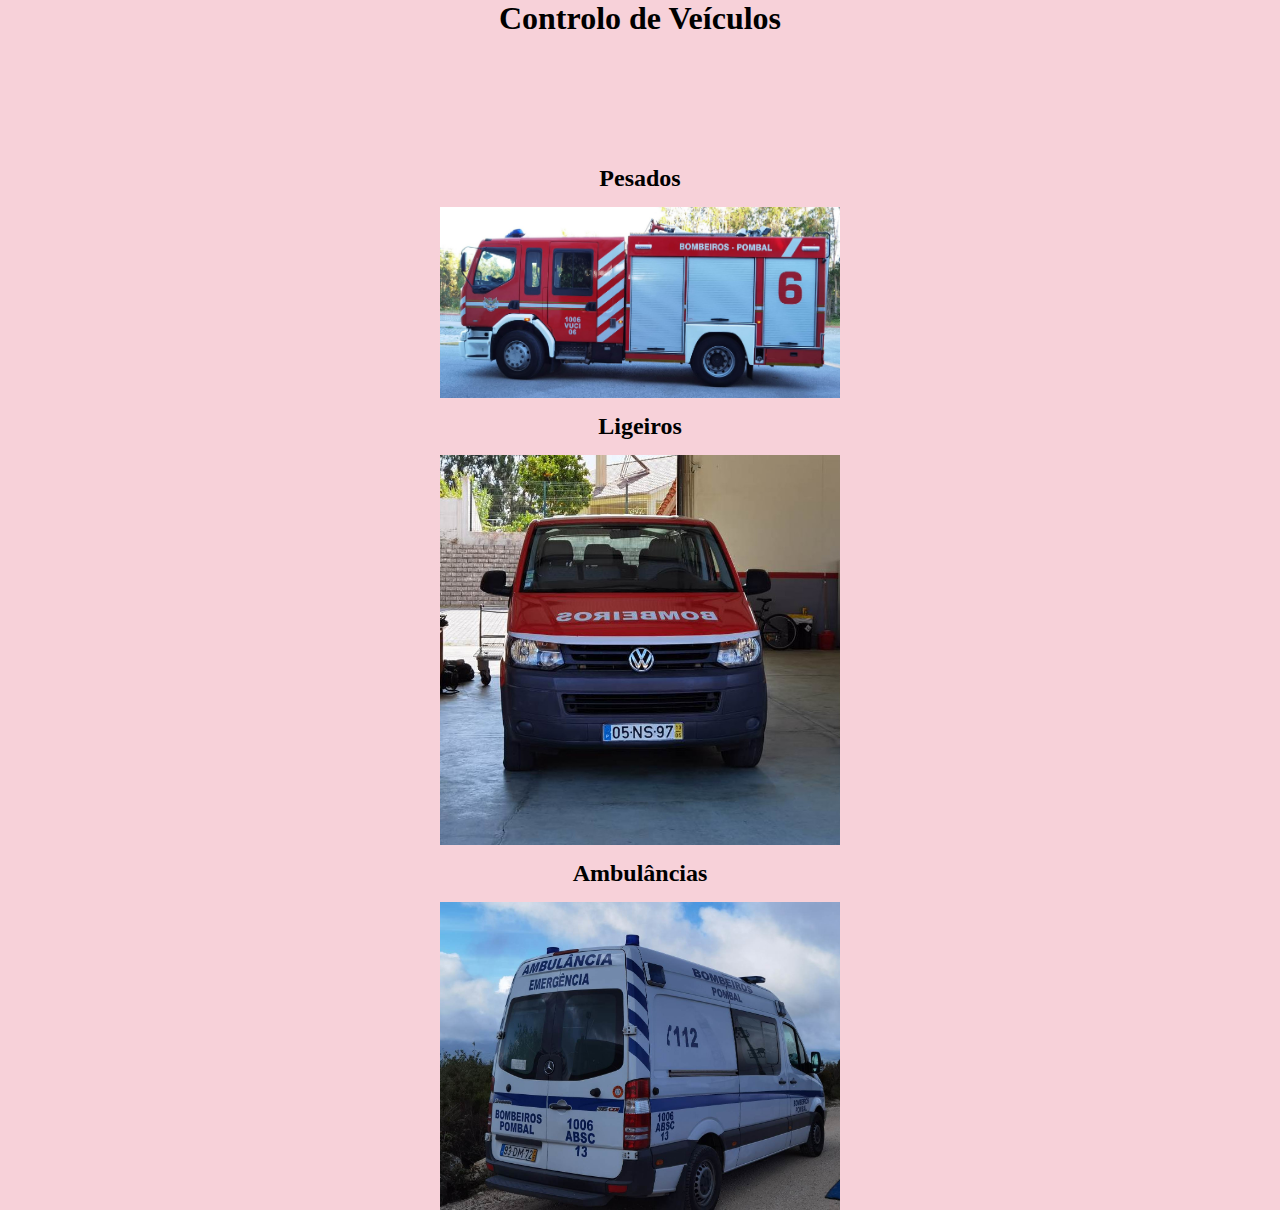
<file: index.html>
<!DOCTYPE html>
<html lang="pt">
<head>
    <meta charset="UTF-8">
    <meta name="viewport" content="width=device-width, initial-scale=1.0">
    <title>Controlo de Viaturas</title>
    <link rel="stylesheet" href="estilo/style.css">
</head>
<body>
    <header>
        <h1>Controlo de Veículos</h1>
    </header>
    <main>
        <article>
            <h2>Pesados</h2>
            <a href="pesados.html"><img src="imagens/capa_pesados1.jpg" alt="veiculo de combate de fogo bombeiros"></a>
        </article>
        <article>
            <h2>Ligeiros</h2>
            <a href="ligeiros.html"><img src="imagens/capa_ligeiros1.jpg" alt="veiculo de transporte multiplo bombeiros"></a>
        </article>
        <article>
            <h2>Ambulâncias</h2>
            <a href="ambulancias.html"><img src="imagens/capa_ambulancia1.jpg" alt="ambulancia bombeiros"></a>
        </article>
    </main>
    
</body>
</html>
</file>
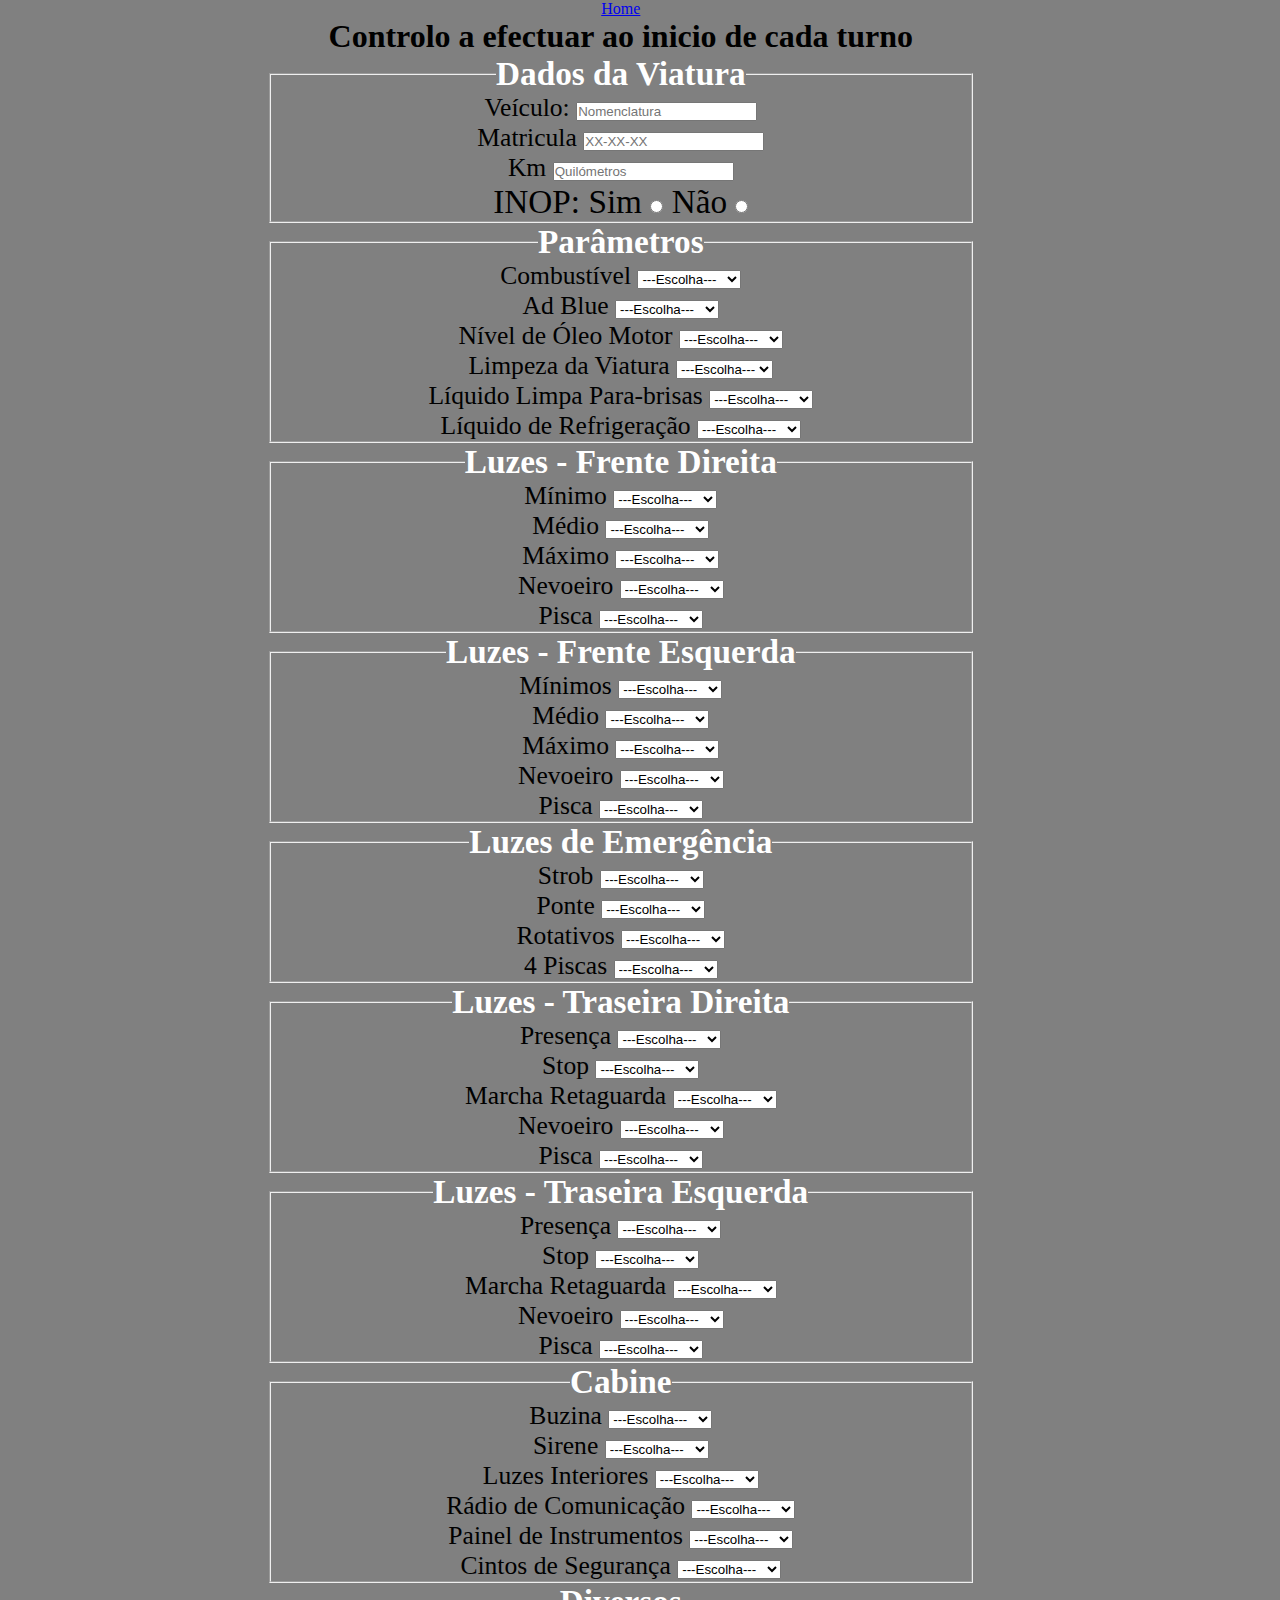
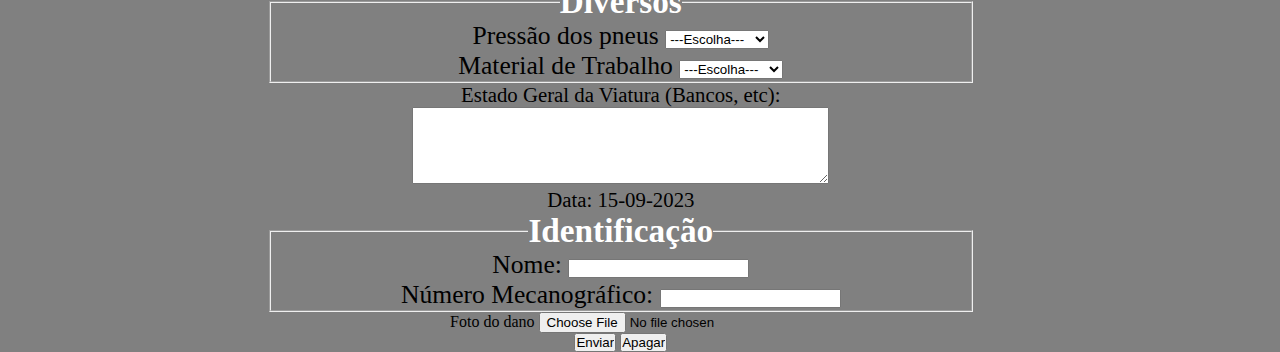
<file: ambulancias.html>
<!DOCTYPE html>
<html lang="pt">
<head>
    <meta charset="UTF-8">
    <meta name="viewport" content="width=device-width, initial-scale=1.0">
    <title>Ambulâncias</title>
    <link rel="stylesheet" href="estilo/pesados.css" media="all">
    <link rel="stylesheet" href="estilo/impressora.css" media="print">
    <link rel="stylesheet" href="estilo/media_query.css">

</head>
<body>
    <header>
        <nav>
            <ul>
                <li><a href="index.html">Home</a></li>
            </ul>
        </nav>
    </header>
    <h1>Controlo a efectuar ao inicio de cada turno</h1>
    <form action="#" method="post" autocomplete="on">
        <fieldset class="viatura">
            <legend>Dados da Viatura</legend>
            <div>
                <label for="iviatura">Veículo: </label>
                <input type="text" name="viatura" id="iviatura" required placeholder="Nomenclatura">
            </div>
            <div>
                <label for="imatricula">Matricula</label>
                <input type="text" name="matricula" id="imatricula" pattern="^([A-Z]{2}|[0-9]{2})-([A-Z]{2}|[0-9]{2})-([0-9]{2}|[A-Z]{2})$" placeholder="XX-XX-XX" required>
            </div>
            <div>
                <label for="ikm">Km</label>
                <input type="number" name="km" id="ikm" required placeholder="Quilómetros">
            </div>

            <div>
                <p>INOP: 
                    <label for="isim">Sim</label>
                    <input type="radio" name="inop" id="isim">
                    <label for="inao">Não</label>
                    <input type="radio" name="inop" id="inao">
                </p>
            </div>
        </fieldset>
                        <!--Parâmetros da viatura-->
        <fieldset class="niveis">
            <legend>Parâmetros</legend>
            <label for="icombustivel">Combustível</label>
            <select name="combustivel" id="icombustivel">
                <option value="" selected>---Escolha---</option>
                <option value="R">Reserva</option>
                <option value="25">25%</option>
                <option value="50">50%</option>
                <option value="75">75%</option>
                <option value="100">100%</option>
                <option value="na">Não Aplicável</option>
            </select>
            <br>
            <label for="iadblue">Ad Blue</label>
            <select name="adblue" id="iadblue">
                <option value="" selected>---Escolha---</option>
                <option value="R">Reserva</option>
                <option value="25">25%</option>
                <option value="50">50%</option>
                <option value="75">75%</option>
                <option value="100">100%</option>
                <option value="na">Não Aplicável</option>
            </select>
            <br>
            <label for="ioleo">Nível de Óleo Motor</label>
            <select name="oleo" id="ioleo">
                <option value="" selected>---Escolha---</option>
                <option value="ok">OK</option>
                <option value="naook">Não OK</option>
                <option value="na">Não Aplicável</option>
            </select>
            <br>
            <label for="ilimpeza">Limpeza da Viatura</label>
            <select name="limpeza" id="ilimpeza">
                <option value="" selected>---Escolha---</option>
                <option value="ok">OK</option>
                <option value="naook">Não OK</option>
            </select>
            <br>
            <label for="ilimpa">Líquido Limpa Para-brisas</label>
            <select name="limpa" id="ilimpa">
                <option value="" selected>---Escolha---</option>
                <option value="ok">OK</option>
                <option value="naook">Não OK</option>
                <option value="na">Não Aplicável</option>
            </select>
            <br>
            <label for="irefrig">Líquido de Refrigeração</label>
            <select name="refrig" id="irefrig">
                <option value="" selected>---Escolha---</option>
                <option value="ok">OK</option>
                <option value="naook">Não OK</option>
                <option value="na">Não Aplicável</option>
            </select>
            <br>
        </fieldset>
                    <!--Controlo de Luzes-->
                    <!--Frente Direita-->
        <fieldset class="fd">
            <legend>Luzes - Frente Direita</legend>
            <label for="iminimodta">Mínimo</label>
            <select name="minimodta" id="iminimodta">
                <option value="" selected>---Escolha---</option>
                <option value="ok">OK</option>
                <option value="naook">Não OK</option>
                <option value="na">Não Aplicável</option>
            </select>
            <br>
            <label for="imediodta">Médio</label>
            <select name="mediodta" id="imediodta">
                <option value="" selected>---Escolha---</option>
                <option value="ok">OK</option>
                <option value="naook">Não OK</option>
                <option value="na">Não Aplicável</option>
            </select>
            <br>
            <label for="imaxdta">Máximo</label>
            <select name="maxdta" id="imaxdta">
                <option value="" selected>---Escolha---</option>
                <option value="ok">OK</option>
                <option value="naook">Não OK</option>
                <option value="na">Não Aplicável</option>
            </select>
            <br>
            <label for="inevdta">Nevoeiro</label>
            <select name="nevdta" id="inevdta">
                <option value="" selected>---Escolha---</option>
                <option value="ok">OK</option>
                <option value="naook">Não OK</option>
                <option value="na">Não Aplicável</option>
            </select>
            <br>
            <label for="ipiscadta">Pisca</label>
            <select name="piscadta" id="ipiscadta">
                <option value="" selected>---Escolha---</option>
                <option value="ok">OK</option>
                <option value="naook">Não OK</option>
                <option value="na">Não Aplicável</option>
            </select>
            <br>
        </fieldset>
                    <!--Frente Esquerda-->
        <fieldset class="fe">
            <legend>Luzes - Frente Esquerda</legend>
            <label for="iminimoesq">Mínimos</label>
            <select name="minimoesq" id="iminimoesq">
                <option value="" selected>---Escolha---</option>
                <option value="ok">OK</option>
                <option value="naook">Não OK</option>
                <option value="na">Não Aplicável</option>
            </select>
            <br>
            <label for="imedioesq">Médio</label>
            <select name="medioesq" id="imedioesq">
                <option value="" selected>---Escolha---</option>
                <option value="ok">OK</option>
                <option value="naook">Não OK</option>
                <option value="na">Não Aplicável</option>
            </select>
            <br>
            <label for="imaxesq">Máximo</label>
            <select name="maxesq" id="imaxesq">
                <option value="" selected>---Escolha---</option>
                <option value="ok">OK</option>
                <option value="naook">Não OK</option>
                <option value="na">Não Aplicável</option>
            </select>
            <br>
            <label for="inevesq">Nevoeiro</label>
            <select name="nevesq" id="inevesq">
                <option value="" selected>---Escolha---</option>
                <option value="ok">OK</option>
                <option value="naook">Não OK</option>
                <option value="na">Não Aplicável</option>
            </select>
            <br>
            <label for="ipiscaesq">Pisca</label>
            <select name="piscaesq" id="ipiscaesq">
                <option value="" selected>---Escolha---</option>
                <option value="ok">OK</option>
                <option value="naook">Não OK</option>
                <option value="na">Não Aplicável</option>
            </select>
            <br>
        </fieldset>
                        <!--Luzes de Emergência-->
        <fieldset class="le">
            <legend>Luzes de Emergência</legend>
            <label for="istrob">Strob</label>
            <select name="strob" id="istrob">
                <option value="" selected>---Escolha---</option>
                <option value="ok">OK</option>
                <option value="naook">Não OK</option>
                <option value="na">Não Aplicável</option>
            </select>
            <br>
            <label for="iponte">Ponte</label>
            <select name="ponte" id="iponte">
                <option value="" selected>---Escolha---</option>
                <option value="ok">OK</option>
                <option value="naook">Não OK</option>
                <option value="na">Não Aplicável</option>
            </select>
            <br>
            <label for="irotativo">Rotativos</label>
            <select name="rotativo" id="irotativo">
                <option value="" selected>---Escolha---</option>
                <option value="ok">OK</option>
                <option value="naook">Não OK</option>
                <option value="na">Não Aplicável</option>
            </select>
            <br>
            <label for="i4pisca">4 Piscas</label>
            <select name="4pisca" id="i4pisca">
                <option value="" selected>---Escolha---</option>
                <option value="ok">OK</option>
                <option value="naook">Não OK</option>
                <option value="na">Não Aplicável</option>
            </select>
        </fieldset>
                        <!--Luzes Traseiras Direita-->
        <fieldset class="tdrt">
            <legend>Luzes - Traseira Direita</legend>
            <label for="ipresencatdta">Presença</label>
            <select name="presencatdta" id="ipresencatdta">
                <option value="" selected>---Escolha---</option>
                <option value="ok">OK</option>
                <option value="naook">Não OK</option>
                <option value="na">Não Aplicável</option>
            </select>
            <br>
            <label for="istoptdta">Stop</label>
            <select name="stoptdta" id="istoptdta">
                <option value="" selected>---Escolha---</option>
                <option value="ok">OK</option>
                <option value="naook">Não OK</option>
                <option value="na">Não Aplicável</option>
            </select>
            <br>
            <label for="itrasdta">Marcha Retaguarda</label>
            <select name="trasdta" id="itrasdta">
                <option value="" selected>---Escolha---</option>
                <option value="ok">OK</option>
                <option value="naook">Não OK</option>
                <option value="na">Não Aplicável</option>
            </select>
            <br>
            <label for="inevtdta">Nevoeiro</label>
            <select name="nevtdta" id="inevtdta">
                <option value="" selected>---Escolha---</option>
                <option value="ok">OK</option>
                <option value="naook">Não OK</option>
                <option value="na">Não Aplicável</option>
            </select>
            <br>
            <label for="ipiscatdta">Pisca</label>
            <select name="piscatdta" id="ipiscatdta">
                <option value="" selected>---Escolha---</option>
                <option value="ok">OK</option>
                <option value="naook">Não OK</option>
                <option value="na">Não Aplicável</option>
            </select>
            <br>
        </fieldset>
                    <!--Traseira Esquerda-->
        <fieldset class="te">
            <legend>Luzes - Traseira Esquerda</legend>
            <label for="ipresencatesq">Presença</label>
            <select name="presencatesq" id="ipresencatesq">
                <option value="" selected>---Escolha---</option>
                <option value="ok">OK</option>
                <option value="naook">Não OK</option>
                <option value="na">Não Aplicável</option>
            </select>
            <br>
            <label for="istoptesq">Stop</label>
            <select name="stoptesq" id="istoptesq">
                <option value="" selected>---Escolha---</option>
                <option value="ok">OK</option>
                <option value="naook">Não OK</option>
                <option value="na">Não Aplicável</option>
            </select>
            <br>
            <label for="itrasesq">Marcha Retaguarda</label>
            <select name="trasesq" id="itrasesq">
                <option value="" selected>---Escolha---</option>
                <option value="ok">OK</option>
                <option value="naook">Não OK</option>
                <option value="na">Não Aplicável</option>
            </select>
            <br>
            <label for="inevtesq">Nevoeiro</label>
            <select name="nevtesq" id="inevtesq">
                <option value="" selected>---Escolha---</option>
                <option value="ok">OK</option>
                <option value="naook">Não OK</option>
                <option value="na">Não Aplicável</option>
            </select>
            <br>
            <label for="ipiscatesq">Pisca</label>
            <select name="piscatesq" id="ipiscatesq">
                <option value="" selected>---Escolha---</option>
                <option value="ok">OK</option>
                <option value="naook">Não OK</option>
                <option value="na">Não Aplicável</option>
            </select>
            <br>
        </fieldset>
                                 <!--Cabine-->
            <fieldset class="cabine">
                <legend>Cabine</legend>
                <label for="ibuzina">Buzina</label>
                <select name="buzina" id="ibuzina">
                    <option value="" selected>---Escolha---</option>
                    <option value="ok">OK</option>
                    <option value="naook">Não OK</option>
                    <option value="na">Não Aplicável</option>
                </select>
                <br>
                <label for="isirene">Sirene</label>
                <select name="sirene" id="isirene">
                    <option value="" selected>---Escolha---</option>
                    <option value="ok">OK</option>
                    <option value="naook">Não OK</option>
                    <option value="na">Não Aplicável</option>
                </select>
                <br>
                <label for="iluzes">Luzes Interiores</label>
                <select name="luzes" id="iluzes">
                    <option value="" selected>---Escolha---</option>
                    <option value="ok">OK</option>
                    <option value="naook">Não OK</option>
                    <option value="na">Não Aplicável</option>
                </select>
                <br>
                <label for="iradio">Rádio de Comunicação</label>
                <select name="radio" id="iradio">
                    <option value="" selected>---Escolha---</option>
                    <option value="ok">OK</option>
                    <option value="naook">Não OK</option>
                    <option value="na">Não Aplicável</option>
                </select>
                <br>
                <label for="ipainel">Painel de Instrumentos</label>
                <select name="painel" id="ipainel">
                    <option value="" selected>---Escolha---</option>
                    <option value="ok">OK</option>
                    <option value="naook">Não OK</option>
                    <option value="na">Não Aplicável</option>
                </select>
                <br>
                <label for="icintos">Cintos de Segurança</label>
                <select name="cintos" id="icintos">
                    <option value="" selected>---Escolha---</option>
                    <option value="ok">OK</option>
                    <option value="naook">Não OK</option>
                    <option value="na">Não Aplicável</option>
                </select>
                <br>
            </fieldset>
                                    <!--Diversos-->
            <fieldset class="diversos">
                <legend>Diversos</legend>
                <label for="ipressao">Pressão dos pneus</label>
                <select name="pressao" id="ipressao">
                    <option value="" selected>---Escolha---</option>
                    <option value="ok">OK</option>
                    <option value="naook">Não OK</option>
                    <option value="na">Não Aplicável</option>
                </select>
                <br>
                <label for="imat">Material de Trabalho</label>
                <select name="mat" id="imat">
                    <option value="" selected>---Escolha---</option>
                    <option value="ok">OK</option>
                    <option value="naook">Não OK</option>
                    <option value="na">Não Aplicável</option>
                </select>
                <br>
            </fieldset>
        

        <div class="observacao">
            <p>Estado Geral da Viatura (Bancos, etc):</p>
            <label for="imsg"></label>
            <textarea name="msg" id="imsg" cols="50" rows="5"></textarea>
        </div>

        <div class="data">
            <p>Data: 15-09-2023</p>
        </div>

        <fieldset class="identificacao">
            <legend>Identificação</legend>
            <label for="inome">Nome: </label>
            <input type="text" name="nome" id="inome" required><br>
            <label for="inumec">Número Mecanográfico: </label>
            <input type="number" name="numec" id="inumec" required>
        </fieldset>
        <section id="fotodanos">
            <form action="#" method="post" autocomplete="off">
                <label for="dfoto">Foto do dano</label>
                <input type="file" name="foto" id="foto">
            </form>
        </section>

        <div class="submeter">
            <input type="submit" value="Enviar">
            <input type="reset" value="Apagar">
        </div>
    </form>

    <script src="pesados.js"></script>
</body>
</html>
</file>
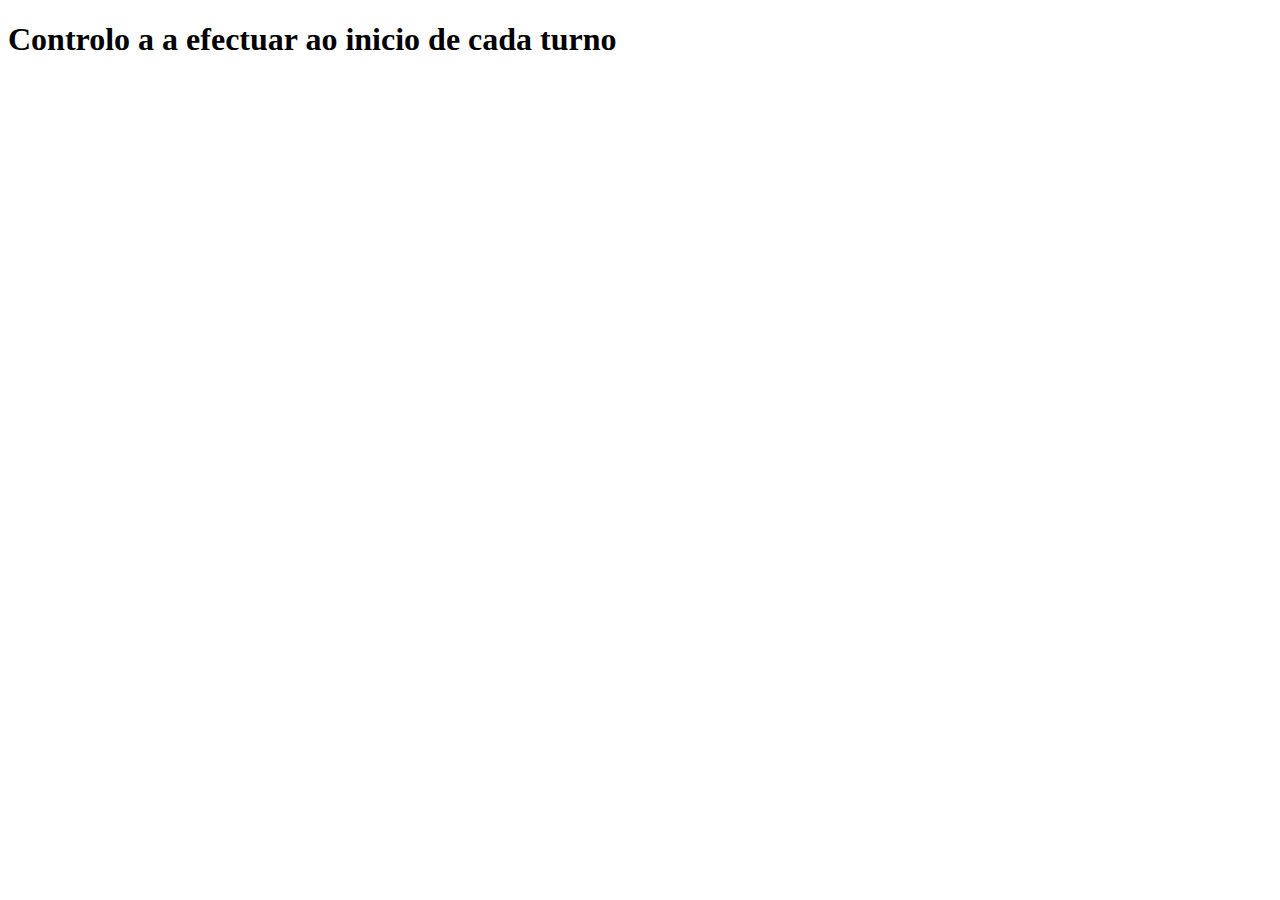
<file: ligeiros.html>
<!DOCTYPE html>
<html lang="pt">
<head>
    <meta charset="UTF-8">
    <meta name="viewport" content="width=device-width, initial-scale=1.0">
    <title>Veiculos Ligeiros</title>
</head>
<body>
    <h1>Controlo a a efectuar ao inicio de cada turno</h1>
</body>
</html>
</file>
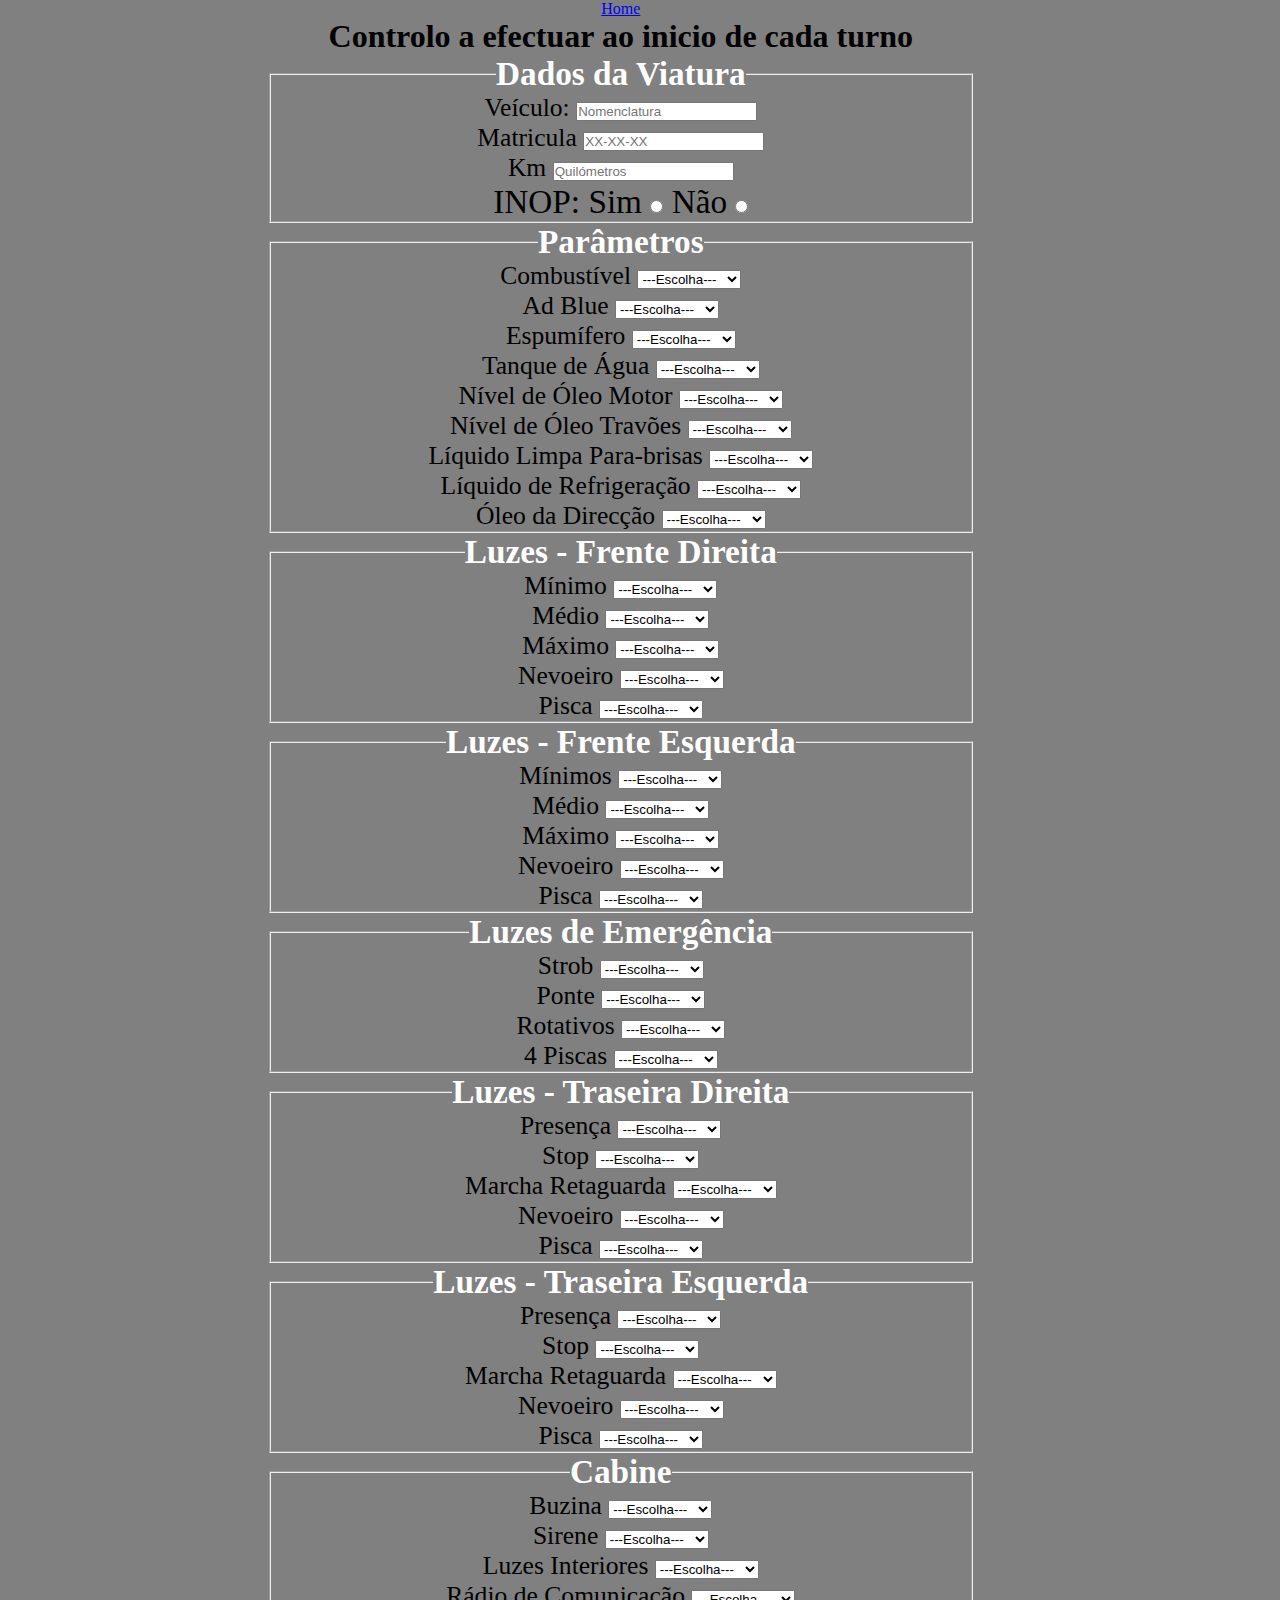
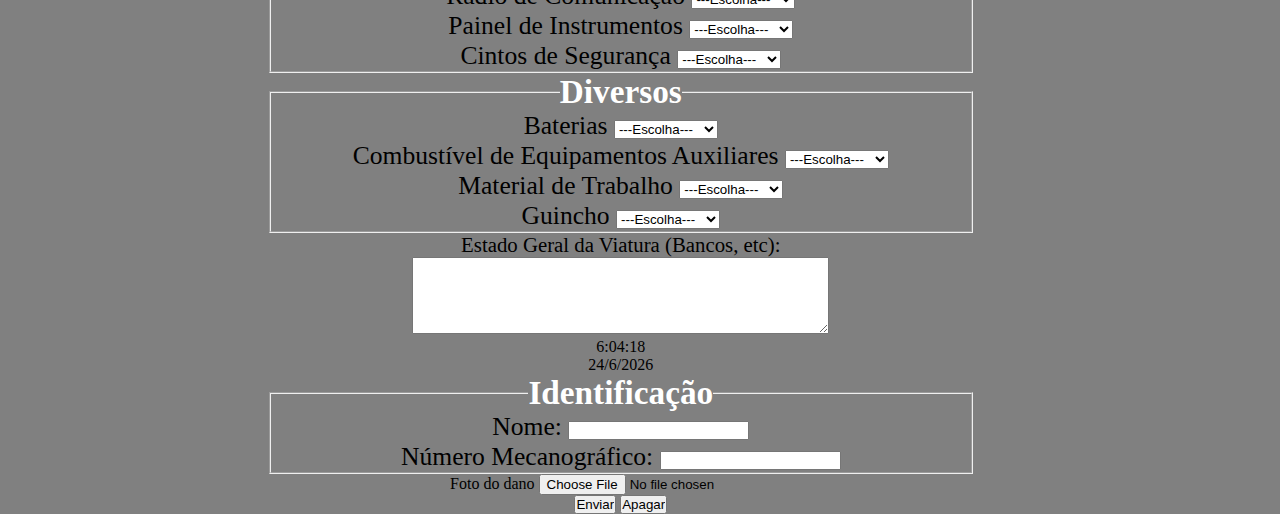
<file: pesados.html>
<!DOCTYPE html>
<html lang="pt">
<head>
    <meta charset="UTF-8">
    <meta name="viewport" content="width=device-width, initial-scale=1.0">
    <title>Veiculos Pesados</title>
    <link rel="stylesheet" href="estilo/pesados.css" media="all">
    <link rel="stylesheet" href="estilo/impressora.css" media="print">
    <link rel="stylesheet" href="estilo/media_query.css">

</head>
<body  onload="startTime(), dia()">
    <header>
        <nav>
            <ul>
                <li><a href="index.html">Home</a></li>
            </ul>
        </nav>
    </header>
    <h1>Controlo a efectuar ao inicio de cada turno</h1>
    <form action="#" method="post" autocomplete="on">
        <fieldset class="viatura">
            <legend>Dados da Viatura</legend>
            <div>
                <label for="iviatura">Veículo: </label>
                <input type="text" name="viatura" id="iviatura" required placeholder="Nomenclatura">
            </div>
            <div>
                <label for="imatricula">Matricula</label>
                <input type="text" name="matricula" id="imatricula" pattern="^([A-Z]{2}|[0-9]{2})-([A-Z]{2}|[0-9]{2})-([0-9]{2}|[A-Z]{2})$" placeholder="XX-XX-XX" required>
            </div>
            <div>
                <label for="ikm">Km</label>
                <input type="number" name="km" id="ikm" required placeholder="Quilómetros">
            </div>

            <div>
                <p>INOP: 
                    <label for="isim">Sim</label>
                    <input type="radio" name="inop" id="isim">
                    <label for="inao">Não</label>
                    <input type="radio" name="inop" id="inao">
                </p>
            </div>
        </fieldset>
                        <!--Parâmetros da viatura-->
        <fieldset class="niveis">
            <legend>Parâmetros</legend>
            <label for="icombustivel">Combustível</label>
            <select name="combustivel" id="icombustivel">
                <option value="" selected>---Escolha---</option>
                <option value="R">Reserva</option>
                <option value="25">25%</option>
                <option value="50">50%</option>
                <option value="75">75%</option>
                <option value="100">100%</option>
                <option value="na">Não Aplicável</option>
            </select>
            <br>
            <label for="iadblue">Ad Blue</label>
            <select name="adblue" id="iadblue">
                <option value="" selected>---Escolha---</option>
                <option value="R">Reserva</option>
                <option value="25">25%</option>
                <option value="50">50%</option>
                <option value="75">75%</option>
                <option value="100">100%</option>
                <option value="na">Não Aplicável</option>
            </select>
            <br>
            <label for="iespumifero">Espumífero</label>
            <select name="espumifero" id="iespumifero">
                <option value="" selected>---Escolha---</option>
                <option value="R">Reserva</option>
                <option value="25">25%</option>
                <option value="50">50%</option>
                <option value="75">75%</option>
                <option value="100">100%</option>
                <option value="na">Não Aplicável</option>
            </select>
            <br>
            <label for="itanque">Tanque de Água</label>
            <select name="tanque" id="itanque">
                <option value="" selected>---Escolha---</option>
                <option value="R">Reserva</option>
                <option value="25">25%</option>
                <option value="50">50%</option>
                <option value="75">75%</option>
                <option value="100">100%</option>
                <option value="na">Não Aplicável</option>
            </select>
            <br>
            <label for="ioleo">Nível de Óleo Motor</label>
            <select name="oleo" id="ioleo">
                <option value="" selected>---Escolha---</option>
                <option value="ok">OK</option>
                <option value="naook">Não OK</option>
                <option value="na">Não Aplicável</option>
            </select>
            <br>
            <label for="itravoes">Nível de Óleo Travões</label>
            <select name="travoes" id="itravoes">
                <option value="" selected>---Escolha---</option>
                <option value="ok">OK</option>
                <option value="naook">Não OK</option>
                <option value="na">Não Aplicável</option>
            </select>
            <br>
            <label for="ilimpa">Líquido Limpa Para-brisas</label>
            <select name="limpa" id="ilimpa">
                <option value="" selected>---Escolha---</option>
                <option value="ok">OK</option>
                <option value="naook">Não OK</option>
                <option value="na">Não Aplicável</option>
            </select>
            <br>
            <label for="irefrig">Líquido de Refrigeração</label>
            <select name="refrig" id="irefrig">
                <option value="" selected>---Escolha---</option>
                <option value="ok">OK</option>
                <option value="naook">Não OK</option>
                <option value="na">Não Aplicável</option>
            </select>
            <br>
            <label for="idirecao">Óleo da Direcção</label>
            <select name="direcao" id="idirecao">
                <option value="" selected>---Escolha---</option>
                <option value="ok">OK</option>
                <option value="naook">Não OK</option>
                <option value="na">Não Aplicável</option>
            </select>
            <br>
        </fieldset>
                    <!--Controlo de Luzes-->
                    <!--Frente Direita-->
        <fieldset class="fd">
            <legend>Luzes - Frente Direita</legend>
            <label for="iminimodta">Mínimo</label>
            <select name="minimodta" id="iminimodta">
                <option value="" selected>---Escolha---</option>
                <option value="ok">OK</option>
                <option value="naook">Não OK</option>
                <option value="na">Não Aplicável</option>
            </select>
            <br>
            <label for="imediodta">Médio</label>
            <select name="mediodta" id="imediodta">
                <option value="" selected>---Escolha---</option>
                <option value="ok">OK</option>
                <option value="naook">Não OK</option>
                <option value="na">Não Aplicável</option>
            </select>
            <br>
            <label for="imaxdta">Máximo</label>
            <select name="maxdta" id="imaxdta">
                <option value="" selected>---Escolha---</option>
                <option value="ok">OK</option>
                <option value="naook">Não OK</option>
                <option value="na">Não Aplicável</option>
            </select>
            <br>
            <label for="inevdta">Nevoeiro</label>
            <select name="nevdta" id="inevdta">
                <option value="" selected>---Escolha---</option>
                <option value="ok">OK</option>
                <option value="naook">Não OK</option>
                <option value="na">Não Aplicável</option>
            </select>
            <br>
            <label for="ipiscadta">Pisca</label>
            <select name="piscadta" id="ipiscadta">
                <option value="" selected>---Escolha---</option>
                <option value="ok">OK</option>
                <option value="naook">Não OK</option>
                <option value="na">Não Aplicável</option>
            </select>
            <br>
        </fieldset>
                    <!--Frente Esquerda-->
        <fieldset class="fe">
            <legend>Luzes - Frente Esquerda</legend>
            <label for="iminimoesq">Mínimos</label>
            <select name="minimoesq" id="iminimoesq">
                <option value="" selected>---Escolha---</option>
                <option value="ok">OK</option>
                <option value="naook">Não OK</option>
                <option value="na">Não Aplicável</option>
            </select>
            <br>
            <label for="imedioesq">Médio</label>
            <select name="medioesq" id="imedioesq">
                <option value="" selected>---Escolha---</option>
                <option value="ok">OK</option>
                <option value="naook">Não OK</option>
                <option value="na">Não Aplicável</option>
            </select>
            <br>
            <label for="imaxesq">Máximo</label>
            <select name="maxesq" id="imaxesq">
                <option value="" selected>---Escolha---</option>
                <option value="ok">OK</option>
                <option value="naook">Não OK</option>
                <option value="na">Não Aplicável</option>
            </select>
            <br>
            <label for="inevesq">Nevoeiro</label>
            <select name="nevesq" id="inevesq">
                <option value="" selected>---Escolha---</option>
                <option value="ok">OK</option>
                <option value="naook">Não OK</option>
                <option value="na">Não Aplicável</option>
            </select>
            <br>
            <label for="ipiscaesq">Pisca</label>
            <select name="piscaesq" id="ipiscaesq">
                <option value="" selected>---Escolha---</option>
                <option value="ok">OK</option>
                <option value="naook">Não OK</option>
                <option value="na">Não Aplicável</option>
            </select>
            <br>
        </fieldset>
                        <!--Luzes de Emergência-->
        <fieldset class="le">
            <legend>Luzes de Emergência</legend>
            <label for="istrob">Strob</label>
            <select name="strob" id="istrob">
                <option value="" selected>---Escolha---</option>
                <option value="ok">OK</option>
                <option value="naook">Não OK</option>
                <option value="na">Não Aplicável</option>
            </select>
            <br>
            <label for="iponte">Ponte</label>
            <select name="ponte" id="iponte">
                <option value="" selected>---Escolha---</option>
                <option value="ok">OK</option>
                <option value="naook">Não OK</option>
                <option value="na">Não Aplicável</option>
            </select>
            <br>
            <label for="irotativo">Rotativos</label>
            <select name="rotativo" id="irotativo">
                <option value="" selected>---Escolha---</option>
                <option value="ok">OK</option>
                <option value="naook">Não OK</option>
                <option value="na">Não Aplicável</option>
            </select>
            <br>
            <label for="i4pisca">4 Piscas</label>
            <select name="4pisca" id="i4pisca">
                <option value="" selected>---Escolha---</option>
                <option value="ok">OK</option>
                <option value="naook">Não OK</option>
                <option value="na">Não Aplicável</option>
            </select>
        </fieldset>
                        <!--Luzes Traseiras Direita-->
        <fieldset class="tdrt">
            <legend>Luzes - Traseira Direita</legend>
            <label for="ipresencatdta">Presença</label>
            <select name="presencatdta" id="ipresencatdta">
                <option value="" selected>---Escolha---</option>
                <option value="ok">OK</option>
                <option value="naook">Não OK</option>
                <option value="na">Não Aplicável</option>
            </select>
            <br>
            <label for="istoptdta">Stop</label>
            <select name="stoptdta" id="istoptdta">
                <option value="" selected>---Escolha---</option>
                <option value="ok">OK</option>
                <option value="naook">Não OK</option>
                <option value="na">Não Aplicável</option>
            </select>
            <br>
            <label for="itrasdta">Marcha Retaguarda</label>
            <select name="trasdta" id="itrasdta">
                <option value="" selected>---Escolha---</option>
                <option value="ok">OK</option>
                <option value="naook">Não OK</option>
                <option value="na">Não Aplicável</option>
            </select>
            <br>
            <label for="inevtdta">Nevoeiro</label>
            <select name="nevtdta" id="inevtdta">
                <option value="" selected>---Escolha---</option>
                <option value="ok">OK</option>
                <option value="naook">Não OK</option>
                <option value="na">Não Aplicável</option>
            </select>
            <br>
            <label for="ipiscatdta">Pisca</label>
            <select name="piscatdta" id="ipiscatdta">
                <option value="" selected>---Escolha---</option>
                <option value="ok">OK</option>
                <option value="naook">Não OK</option>
                <option value="na">Não Aplicável</option>
            </select>
            <br>
        </fieldset>
                    <!--Traseira Esquerda-->
        <fieldset class="te">
            <legend>Luzes - Traseira Esquerda</legend>
            <label for="ipresencatesq">Presença</label>
            <select name="presencatesq" id="ipresencatesq">
                <option value="" selected>---Escolha---</option>
                <option value="ok">OK</option>
                <option value="naook">Não OK</option>
                <option value="na">Não Aplicável</option>
            </select>
            <br>
            <label for="istoptesq">Stop</label>
            <select name="stoptesq" id="istoptesq">
                <option value="" selected>---Escolha---</option>
                <option value="ok">OK</option>
                <option value="naook">Não OK</option>
                <option value="na">Não Aplicável</option>
            </select>
            <br>
            <label for="itrasesq">Marcha Retaguarda</label>
            <select name="trasesq" id="itrasesq">
                <option value="" selected>---Escolha---</option>
                <option value="ok">OK</option>
                <option value="naook">Não OK</option>
                <option value="na">Não Aplicável</option>
            </select>
            <br>
            <label for="inevtesq">Nevoeiro</label>
            <select name="nevtesq" id="inevtesq">
                <option value="" selected>---Escolha---</option>
                <option value="ok">OK</option>
                <option value="naook">Não OK</option>
                <option value="na">Não Aplicável</option>
            </select>
            <br>
            <label for="ipiscatesq">Pisca</label>
            <select name="piscatesq" id="ipiscatesq">
                <option value="" selected>---Escolha---</option>
                <option value="ok">OK</option>
                <option value="naook">Não OK</option>
                <option value="na">Não Aplicável</option>
            </select>
            <br>
        </fieldset>
                                 <!--Cabine-->
            <fieldset class="cabine">
                <legend>Cabine</legend>
                <label for="ibuzina">Buzina</label>
                <select name="buzina" id="ibuzina">
                    <option value="" selected>---Escolha---</option>
                    <option value="ok">OK</option>
                    <option value="naook">Não OK</option>
                    <option value="na">Não Aplicável</option>
                </select>
                <br>
                <label for="isirene">Sirene</label>
                <select name="sirene" id="isirene">
                    <option value="" selected>---Escolha---</option>
                    <option value="ok">OK</option>
                    <option value="naook">Não OK</option>
                    <option value="na">Não Aplicável</option>
                </select>
                <br>
                <label for="iluzes">Luzes Interiores</label>
                <select name="luzes" id="iluzes">
                    <option value="" selected>---Escolha---</option>
                    <option value="ok">OK</option>
                    <option value="naook">Não OK</option>
                    <option value="na">Não Aplicável</option>
                </select>
                <br>
                <label for="iradio">Rádio de Comunicação</label>
                <select name="radio" id="iradio">
                    <option value="" selected>---Escolha---</option>
                    <option value="ok">OK</option>
                    <option value="naook">Não OK</option>
                    <option value="na">Não Aplicável</option>
                </select>
                <br>
                <label for="ipainel">Painel de Instrumentos</label>
                <select name="painel" id="ipainel">
                    <option value="" selected>---Escolha---</option>
                    <option value="ok">OK</option>
                    <option value="naook">Não OK</option>
                    <option value="na">Não Aplicável</option>
                </select>
                <br>
                <label for="icintos">Cintos de Segurança</label>
                <select name="cintos" id="icintos">
                    <option value="" selected>---Escolha---</option>
                    <option value="ok">OK</option>
                    <option value="naook">Não OK</option>
                    <option value="na">Não Aplicável</option>
                </select>
                <br>
            </fieldset>
                                    <!--Diversos-->
            <fieldset class="diversos">
                <legend>Diversos</legend>
                <label for="ibat">Baterias</label>
                <select name="bat" id="ibat">
                    <option value="" selected>---Escolha---</option>
                    <option value="ok">OK</option>
                    <option value="naook">Não OK</option>
                    <option value="na">Não Aplicável</option>
                </select>
                <br>
                <label for="icomb">Combustível de Equipamentos Auxiliares</label>
                <select name="comb" id="icomb">
                    <option value="" selected>---Escolha---</option>
                    <option value="ok">OK</option>
                    <option value="naook">Não OK</option>
                    <option value="na">Não Aplicável</option>
                </select>
                <br>
                <label for="imat">Material de Trabalho</label>
                <select name="mat" id="imat">
                    <option value="" selected>---Escolha---</option>
                    <option value="ok">OK</option>
                    <option value="naook">Não OK</option>
                    <option value="na">Não Aplicável</option>
                </select>
                <br>
                <label for="iguincho">Guincho</label>
                <select name="guincho" id="iguincho">
                    <option value="" selected>---Escolha---</option>
                    <option value="ok">OK</option>
                    <option value="naook">Não OK</option>
                    <option value="na">Não Aplicável</option>
                </select>
            </fieldset>
        

        <div class="observacao">
            <p>Estado Geral da Viatura (Bancos, etc):</p>
            <label for="imsg"></label>
            <textarea name="msg" id="imsg" cols="50" rows="5"></textarea>
        </div>

        <div id="txt">
            
        </div>

        <div id="res">

        </div>

        <fieldset class="identificacao">
            <legend>Identificação</legend>
            <label for="inome">Nome: </label>
            <input type="text" name="nome" id="inome" required><br>
            <label for="inumec">Número Mecanográfico: </label>
            <input type="number" name="numec" id="inumec" required>
        </fieldset>
        <!--
        <section id="danos">
            <div class="vuci07" id="vuci07">
                <img class="vuci07frt" src="imagens/VUCI-07/vuci07-frt.jpg" alt="carro de fogo urbano frente">
                <img class= "vuci07drt" src="imagens/VUCI-07/vuci07-drt.jpg" alt="carro de fogo urbano direita">
                <img src="imagens/VUCI-07/vuci07-trs.jpg" alt="carro de fogo urbano traseira" class="vuci07tras">
                <img src="imagens/VUCI-07/vuci07-esq.jpg" alt="carro de fogo urbano esquerda" class="vuci07esq">
            </div>
            <div class="visualiza">
                <p>Sinalizar danos na viatura: 
                    <input type="button" value="Visualizar" id="vis" onclick="visual()">
                    <input type="button" value="Esconder" id="esc" onclick="esconder()">
                </p>  
            </div>
        </section>
        -->
        <section id="fotodanos">
            <form action="#" method="post" autocomplete="off">
                <label for="dfoto">Foto do dano</label>
                <input type="file" name="foto" id="foto">
            </form>
        </section>

        <div class="submeter">
            <input type="submit" value="Enviar">
            <input type="reset" value="Apagar">
        </div>
    </form>

    <script src="pesados.js"></script>
</body>
</html>
</file>
<file: estilo/style.css>
@charset "UTF-8";

*{
    margin: 0px;
    padding: 0px;
}

header{
    min-height: 150px;
}

header > h1{
    text-align: center;
}

main{
    min-width: 300px;
    max-width: 1000px;
    margin: auto;
}

main > article > h2{
    text-align: center;
    margin-bottom: 15px;
    margin-top: 15px;
}

img{
    width: 400px;
    display: block;
    margin: auto;
}

body{
    background-color: rgba(228, 98, 124, 0.292);
}
</file>
<file: estilo/pesados.css>
@charset "UTF-8";

/*Mobile First View*/

*{
    margin: 0px;
    padding: 0px;
}
body{
    height: 100vh;
    width: 97vw;
    background-color: gray;
    text-align: center;
}

fieldset{
    width: 400px;
    display: block;
    margin: auto;
}

legend{
    color: white;
    font-weight: bold;
}

h1{
    text-align: center;
}

/*

.viatura{
    position: absolute;
}

.niveis{
    position: absolute;
    top: 300px;
}

.luzes{
    position: absolute;
    left: 410px;
}

.cabine{
    position: absolute;
    top: 160px;
}

.diversos{
    position: absolute;
    top: 500px;
}

.observacao{
    position: absolute;
    top: 650px;
    left: 400px;
    margin-left: 15px;
    margin-bottom: 15px;
}

.submeter{
    position: absolute;
    top: 715px;
    left: 150px;
}

.identificacao{
    position: absolute;
    top: 605px;
}

.data{
    position: absolute;
    top: 680px;
    margin-left: 10px;
}

*/

/*.visualiza{*/
    /*position: absolute;*/
    /*left: 900px;*/
/*}*/

/*.esconde{
    position: absolute;
    left: 10px; 
}*/

.vuci07{
    /*position: absolute;*/
   /* top: 100px; */
    display: none;
}

.vuci07frt{
   /* position: absolute;*/
    width: 300px;
    display: block;
    margin: auto;
  /*  left: 900px; */
    padding: 5px;
}

.vuci07drt{
    /*position: absolute;*/
    width: 300px;
    display: block;
    margin: auto;
  /* left: 1230px; */
    padding: 5px;
}
.vuci07tras{
    /*position: absolute;*/
    width: 300px;
    display: block;
    margin: auto;
   /* left: 900px; */
    top: 460px;
    padding: 5px;
}

.vuci07esq{
    /*position: absolute;*/
    width: 300px;
    display: block;
    margin: auto;
   /* left: 1230px; */
    top: 300px;
    padding: 5px;
}
</file>
<file: estilo/impressora.css>
@charset "UTF-8";

/*Vista Impressora*/
</file>
<file: estilo/media_query.css>
@charset "UTF-8";

/*Media query*/

@media screen and (min-width: 768px) and (max-width: 991px){

    fieldset{
        width: 500px;
    }

    legend{
        font-size: 1.1em;
    }
    
    p{
        font-size: 1.1em;
    }
    .vuci07frt{
        width: 600px;
    }

    .vuci07drt{
        width: 600px;
    }

    .vuci07tras{
        width: 600px;
    }

    .vuci07esq{
        width: 600px;
    }
}

@media screen and (min-width: 992px) and (max-width: 1199px){

    fieldset{
        width: 700px;
        font-size: 1.3em;
    }

    legend{
        font-size: 1.2em;
    }
    
    p{
        font-size: 1.2em;
    }
    .vuci07frt{
        width: 900px;
    }

    .vuci07drt{
        width: 900px;
    }

    .vuci07tras{
        width: 900px;
    }

    .vuci07esq{
        width: 900px;
    }
}

@media screen and (min-width: 1200px) {
    fieldset{
        width: 700px;
        font-size: 1.6em;
    }

    legend{
        font-size: 1.3em;
    }
    
    p{
        font-size: 1.3em;
    }


    .vuci07frt{
        width: 950px;
    }

    .vuci07drt{
        width: 950px;
    }

    .vuci07tras{
        width: 950px;
    }

    .vuci07esq{
        width: 950px;
    }
}
</file>
